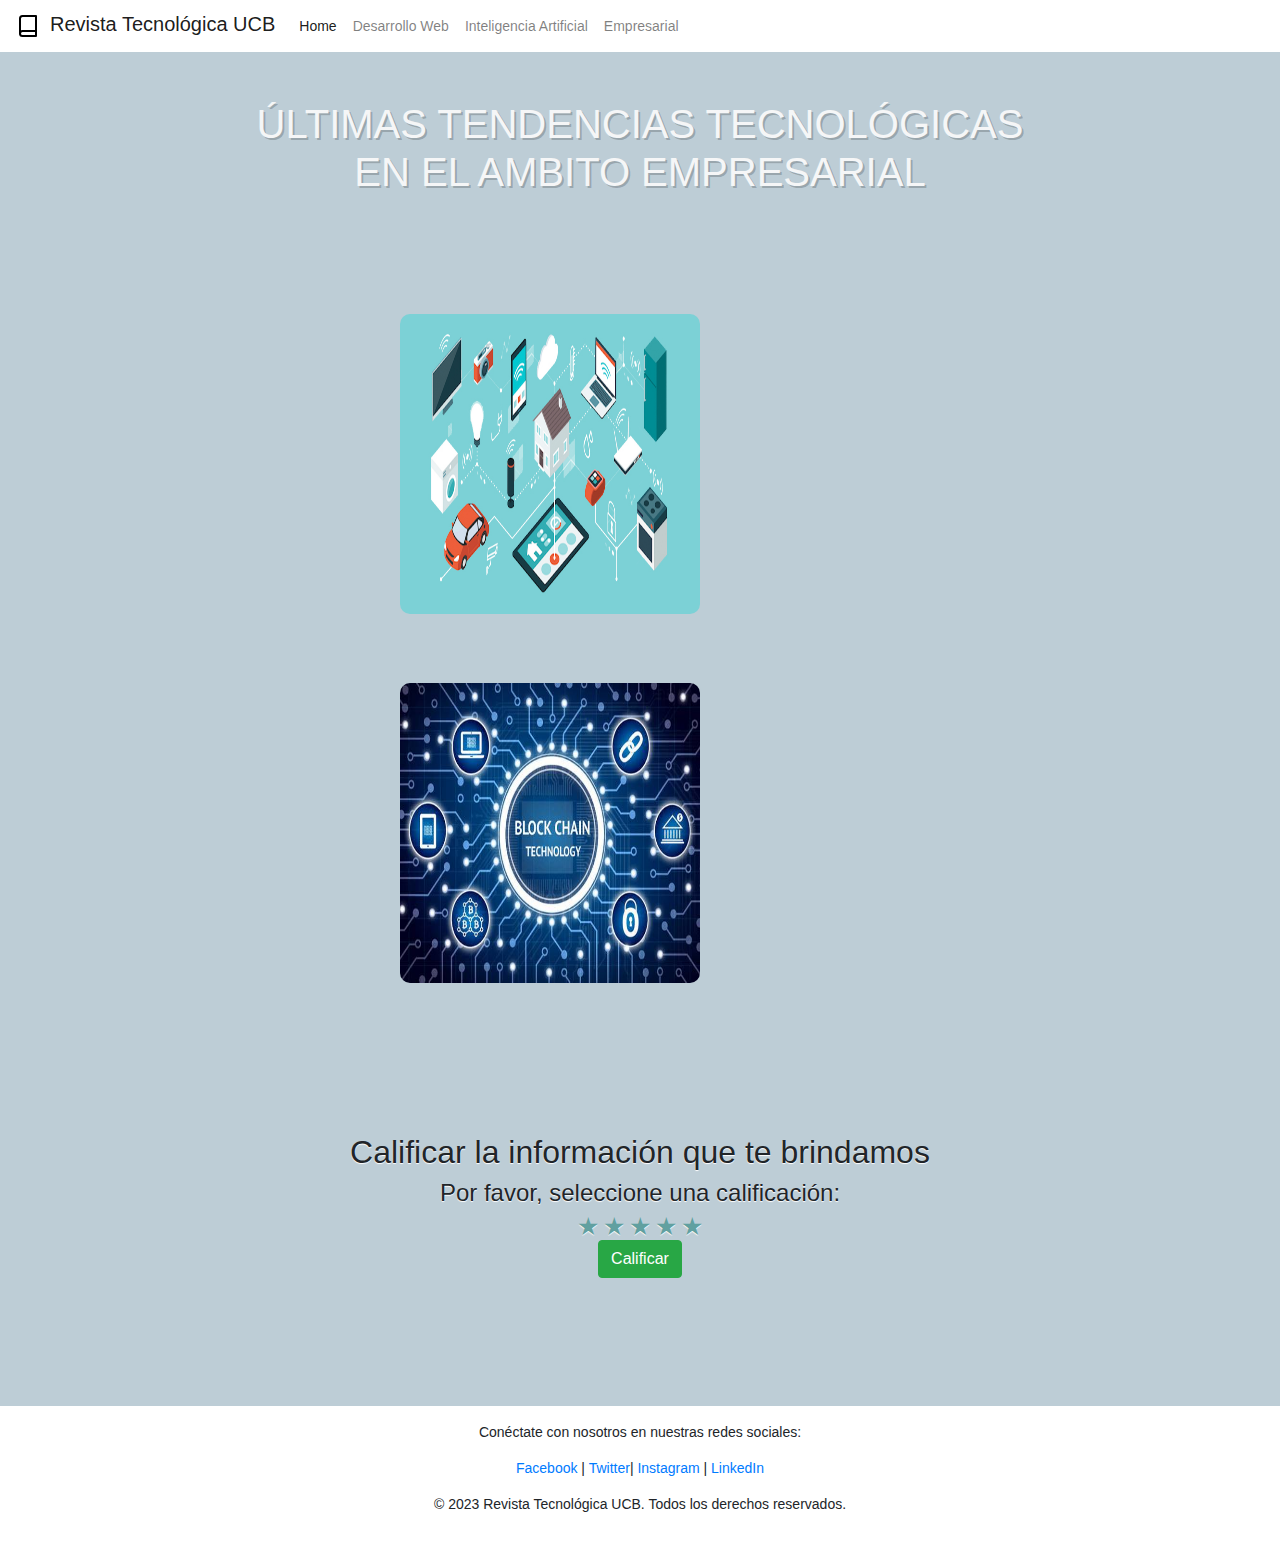
<file: empresarial.html>
<!DOCTYPE html>
<html lang="es">
<head>
  <meta charset="UTF-8">
  <meta name="viewport" content="width=device-width, initial-scale=1.0">
  <title>Últimas Tendencias</title>
    <link href="https://cdn.jsdelivr.net/npm/bootstrap@5.3.0-alpha3/dist/css/bootstrap.min.css" rel="stylesheet" integrity="sha384-KK94CHFLLe+nY2dmCWGMq91rCGa5gtU4mk92HdvYe+M/SXH301p5ILy+dN9+nJOZ" crossorigin="anonymous">
    <link rel="stylesheet" href="tendencias_style.css">
    
		<script>
      function mostrarTexto() {
        var texto = document.getElementById("textoe");
        texto.style.display = "block";
      }
  
      function ocultarTexto() {
        var texto = document.getElementById("textoe");
        texto.style.display = "none";
      }

      window.onload = function() {
			var estrellas = document.getElementsByClassName("estrella");
			for (var i = 0; i < estrellas.length; i++) {
				estrellas[i].addEventListener("click", calificarPagina);
				estrellas[i].addEventListener("mouseover", resaltarEstrellas);
				estrellas[i].addEventListener("mouseout", quitarResaltadoEstrellas);
			}
		}

		function resaltarEstrellas() {
			var estrellaActual = parseInt(this.getAttribute("data-valor"));
			for (var i = 1; i <= estrellaActual; i++) {
				document.getElementById("estrella-" + i).classList.add("estrellaSeleccionada");
			}
		}

		function quitarResaltadoEstrellas() {
			var estrellaActual = parseInt(this.getAttribute("data-valor"));
			for (var i = 1; i <= estrellaActual; i++) {
				document.getElementById("estrella-" + i).classList.remove("estrellaSeleccionada");
			}
		}

		function calificarPagina() {
			var estrellaActual = parseInt(this.getAttribute("data-valor"));
			document.getElementById("calificacion").value = estrellaActual;
			for (var i = 1; i <= estrellaActual; i++) {
				document.getElementById("estrella-" + i).classList.add("estrellaSeleccionada");
			}
		}
    </script>
    
	</script>
  <link rel="stylesheet" href="https://maxcdn.bootstrapcdn.com/bootstrap/4.5.2/css/bootstrap.min.css">
  <script src="https://ajax.googleapis.com/ajax/libs/jquery/3.5.1/jquery.min.js"></script>
  <script src="https://cdnjs.cloudflare.com/ajax/libs/popper.js/1.16.0/umd/popper.min.js"></script>
  <script src="https://maxcdn.bootstrapcdn.com/bootstrap/4.5.2/js/bootstrap.min.js"></script>
  <link rel="stylesheet" type="text/css" href="style.css">
  <link rel="icon" type="image/x-icon" href="media/book.svg ">

</head>
<body>
  <!-- Navbar -->
  <nav class="navbar navbar-expand-lg navbar-light custom-bg">
    <a class="navbar-brand" href="index.html">
        <img src="media/book.svg" alt="Logo Empresa" style="max-height: 40px; margin-right: 10px;">Revista Tecnológica UCB
    </a>
    <button class="navbar-toggler" type="button" data-toggle="collapse" data-target="#navbarNav" aria-controls="navbarNav" aria-expanded="false" aria-label="Toggle navigation">
      <span class="navbar-toggler-icon"></span>
    </button>
    <div class="collapse navbar-collapse" id="navbarNav">
      <ul class="navbar-nav">
        <li class="nav-item active">
          <a class="nav-link" href="index.html">Home</a>
        </li>
        <li class="nav-item">
          <a class="nav-link" href="web.html">Desarrollo Web</a>
        </li>
        <li class="nav-item">
          <a class="nav-link" href="ia.html">Inteligencia Artificial</a>
        </li>
        <li class="nav-item">
          <a class="nav-link" href="empresarial.html">Empresarial</a>
        </li>
      </ul>
    </div>
  </nav>
  <h1 >
    <br>
    ÚLTIMAS TENDENCIAS TECNOLÓGICAS <br> EN EL AMBITO EMPRESARIAL <br></h1>
  <br><br><br>
  <div id="contenedor">
		<img class="imagen" src="media/m1.jpg"
        alt="INTERNET DE LAS COSAS">
		<div id="texto">
            <p>El IoT sigue creciendo con la adopción de tecnologías emergentes como 5G y Edge Computing. La privacidad y seguridad de datos sigue siendo un desafío importante. La pandemia ha aumentado la demanda de soluciones IoT para el trabajo remoto y la monitorización de la salud.</p></div>
	</div>
  <br><br><br><br><br><br><br><br><br>
  <div id="contenedor2">
		<img class="imagen" src="media/m2.jpg"
        alt="blockchain">
		<div id="texto2">
            <p>Lo último que se sabe de blockchain es que sigue evolucionando y expandiéndose a nuevas áreas. Además de su uso en criptomonedas, se ha visto un creciente interés en la implementación de blockchain en la cadena de suministro, la gestión de identidad y la votación electrónica. También se ha visto un aumento en el uso de soluciones de blockchain por parte de grandes empresas y gobiernos.</p></div>
            <br><br><br>
	</div>

  
  <div><center>
    <br><br><br>
    <h2>Calificar la información que te brindamos</h2>
	<h4>Por favor, seleccione una calificación:</h4>
	<div>
		<span class="estrella" id="estrella-1" data-valor="1">&#9733;</span>
		<span class="estrella" id="estrella-2" data-valor="2">&#9733;</span>
		<span class="estrella" id="estrella-3" data-valor="3">&#9733;</span>
		<span class="estrella" id="estrella-4" data-valor="4">&#9733;</span>
		<span class="estrella" id="estrella-5" data-valor="5">&#9733;</span>
	</div>
	<form>
		<input type="hidden" id="calificacion" name="calificacion">
		<input type="submit" value="Calificar" class="btn btn-success">
	</form>

</center>
  </div>




  <br><br><br><br>
  <!-- Footer -->
  <footer class="custom-bg-footer mt-5 py-3">
    <div class="container text-center">
      <p>Conéctate con nosotros en nuestras redes sociales:</p>
      <a href="https://www.facebook.com/UCB" target="_blank">Facebook</a> | 
      <a href="https://twitter.com/UCB" target="_blank">Twitter</a >| 
      <a href="https://www.instagram.com/UCB" target="_blank">Instagram</a> | 
      <a href="https://www.linkedin.com/company/UCB" target="_blank">LinkedIn</a>
      <p class="mt-3">&copy; 2023 Revista Tecnológica UCB. Todos los derechos reservados.</p>
    </div>
  </footer>
  <script src="https://cdn.jsdelivr.net/npm/bootstrap@5.3.0-alpha3/dist/js/bootstrap.bundle.min.js" integrity="sha384-ENjdO4Dr2bkBIFxQpeoTz1HIcje39Wm4jDKdf19U8gI4ddQ3GYNS7NTKfAdVQSZe" crossorigin="anonymous"></script>
</body>
</html>
</file>
<file: tendencias_style.css>
body{
    background-color: #BDCDD6;
    font-family: Arial, Helvetica, sans-serif;
    font-size: 14px;
    line-height: 20px;
    text-align: justify;
    text-shadow: 0px 1px 1px #fff;
    transition: all 300ms;
    margin: 0 auto;
}
#contenedor {
    right: -350px;
    position: relative;
    display: inline-block;
    height: 60px;
    width: 0px;
}

#texto {
    position: absolute;
    top:50px;right: -600px;
    width: 250px;
    padding: 10px;
    background-color: white;
    color: gray;
    border: 1px solid black;
    border-radius: 10px;
    font-size: 12px;
    display: none;
}

#contenedor:hover #texto {
    display: block;
}
#texto.estatico {
    display: block;
    top:50px;right: -600px;
}
.imagen {
    margin: 50px;
    width: 300px;
    height: 300px;
    border-radius: 10px;
}

.textoe {
display: none;
position: absolute;
top: 520px;
right: -600px;
padding: 10px;

transform: translateX(-20%);
background-color: #fff;
color: grey;
box-shadow: 0px 0px 5px #000;
border-radius: 10px;
}
#contenedor2 {
    right: -350px;
    position: relative;
    display: inline-block;
    height: 60px;
    width: 0px;
}

#texto2 {
    position: absolute;
    top:80px;right: -600px;
    width: 250px;
    padding: 10px;
    background-color: white;
    color: gray;
    border: 1px solid black;
    border-radius: 10px;
    font-size: 12px;
    display: none;
}

#contenedor2:hover #texto2 {
    display: block;
}
h1 {
    text-align: center;
    background-image: url("https://fondosmil.com/fondo/12535.jpg");
    background-size: cover;
    font-family: 'Montserrat', sans-serif;
    font-size: 4rem;
    font-weight: bold;
    text-align: center;
    color: #f5f6f7;
    text-shadow: 2px 2px 0px rgba(0, 0, 0, 0.2);
    margin-top: 100px;
}

.estrella {
    font-size: 25px;
    color: #61a0a0;
    cursor: pointer;
}

.estrella:hover,
.estrellaSeleccionada {
    color: orange;
}
</file>
<file: style.css>
.navbar {
    animation: desplegarMenu 1s ease;
  }

  @keyframes desplegarMenu {
    0% {
      transform: translateY(-100%);
      opacity: 0;
    }
    100% {
      transform: translateY(0);
      opacity: 1;
    }
  }
  body{
    background-color: #BDCDD6;
    font-family: Arial, Helvetica, sans-serif;
    font-size: 14px;
    line-height: 20px;
    text-align: justify;
    text-shadow: 0px 1px 1px #fff;
    transition: all 300ms;
}
.custom-bg {
    background-color: white; 
  }
  .custom-bg-footer {
    background-color: white; 
  }

.portafolio{
    background: #BDCDD6;
}

.galeria-port{
    display: flex;
    justify-content: space-evenly;
    flex-wrap: wrap;
}

.imagen-port{
    width: 24%;
    margin-bottom: 10px;
    overflow: hidden;
    position: relative;
    cursor: pointer;
    box-shadow: 0 0 6px 0 rgba(0, 0, 0, .5);
}

.imagen-port > img{
    width: 100%;
    height: 100%;
    object-fit: cover;
    display: block;
}

.hover-galeria{
    position: absolute;
    width: 100%;
    height: 100%;
    top: 0;
    transform: scale(0);
    background: hsla(213, 6%, 31%, 0.664);
    transition: transform .5s;
    display: flex;
    justify-content: center;
    align-items: center;
    flex-direction: column;
}


.hover-galeria img{
    width: 50px;
}

.hover-galeria {
    color: #F0EEED;
}

.hover-galeria a{
    color:#fff;
    font-weight: 800;
    text-decoration: none;
    margin-right: 10px;

}


.imagen-port:hover .hover-galeria{
    transform: scale(1);
}
.xd{
    color: white;
    /* fallback for old browsers */
    background: -webkit-linear-gradient(to right, hsla(196, 65%, 22%, 0.459), hsla(184, 40%, 44%, 0.664)), url(../media/tecns.jpg);
    /* Chrome 10-25, Safari 5.1-6 */
    background: linear-gradient(to right, hsla(211, 65%, 22%, 0.459), hsla(185, 40%, 44%, 0.664)), url(../media/tecns.jpg);
    /* W3C, IE 10+/ Edge, Firefox 16+, Chrome 26+, Opera 12+, Safari 7+ */
    background-size: cover;
    background-attachment: fixed;
    position: relative;
}
.wave{
    width: 100%;
    height: 600px;
    background: #F0EEED;
    /* fallback for old browsers */
    background: -webkit-linear-gradient(to right, hsla(196, 65%, 22%, 0.459), hsla(184, 40%, 44%, 0.664)), url(../media/tecns.jpg);
    /* Chrome 10-25, Safari 5.1-6 */
    background: linear-gradient(to right, hsla(211, 65%, 22%, 0.459), hsla(185, 40%, 44%, 0.664)), url(../media/tecns.jpg);
    /* W3C, IE 10+/ Edge, Firefox 16+, Chrome 26+, Opera 12+, Safari 7+ */
    background-size: cover;
    background-attachment: fixed;
    position: relative;
    
}
</file>
